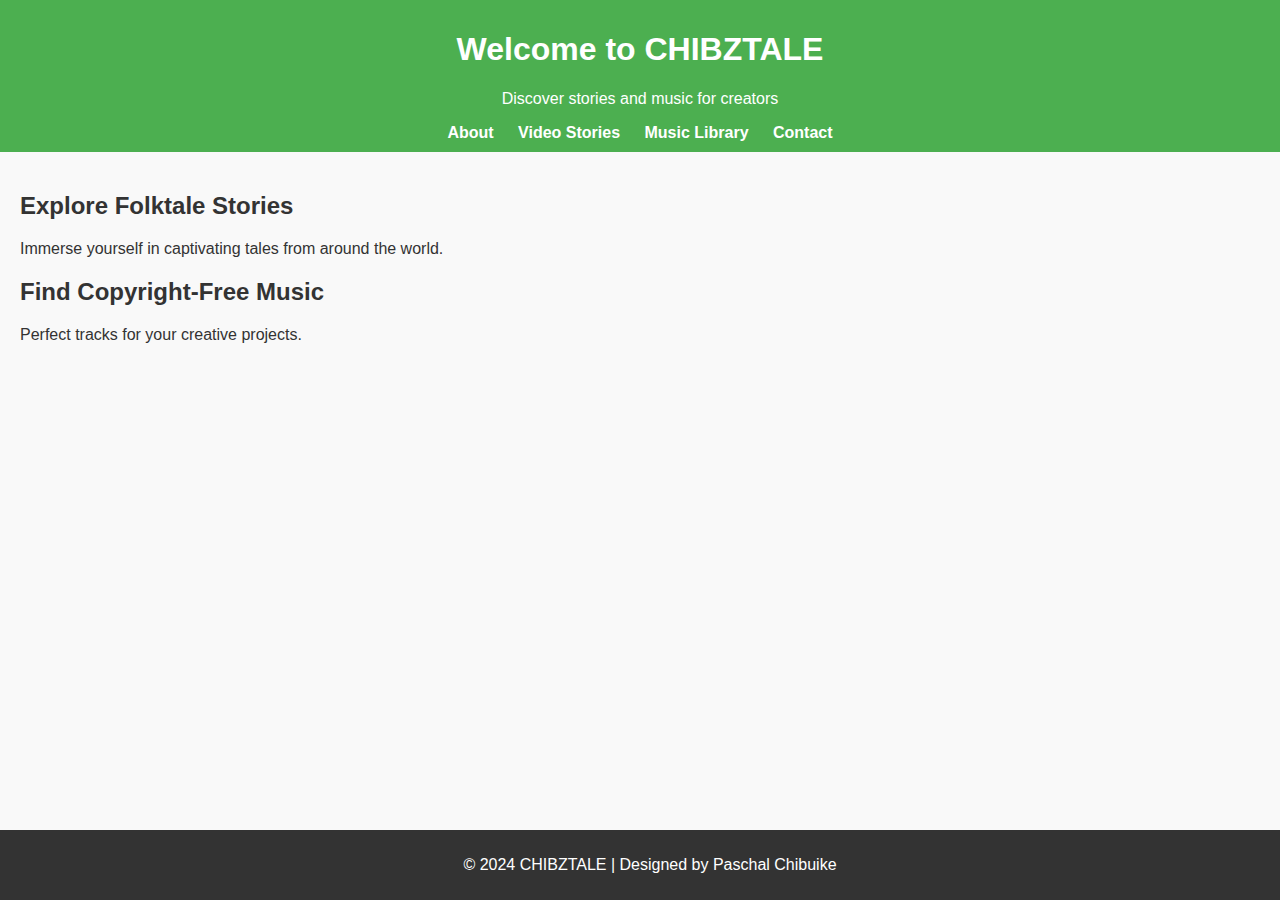
<file: index.html>
<!DOCTYPE html>
<html lang="en">
<head>
    <meta charset="UTF-8">
    <meta name="viewport" content="width=device-width, initial-scale=1.0">
    <title>CHIBZTALE - Home</title>
    <link rel="stylesheet" href="styles.css">
</head>
<body>
    <header>
        <h1>Welcome to CHIBZTALE</h1>
        <p>Discover stories and music for creators</p>
        <nav>
            <a href="about.html">About</a>
            <a href="video-stories.html">Video Stories</a>
            <a href="music-library.html">Music Library</a>
            <a href="contact.html">Contact</a>
        </nav>
    </header>
    <main>
        <section>
            <h2>Explore Folktale Stories</h2>
            <p>Immerse yourself in captivating tales from around the world.</p>
        </section>
        <section>
            <h2>Find Copyright-Free Music</h2>
            <p>Perfect tracks for your creative projects.</p>
        </section>
    </main>
    <footer>
        <p>© 2024 CHIBZTALE | Designed by Paschal Chibuike</p>
    </footer>
</body>
</html>
</file>
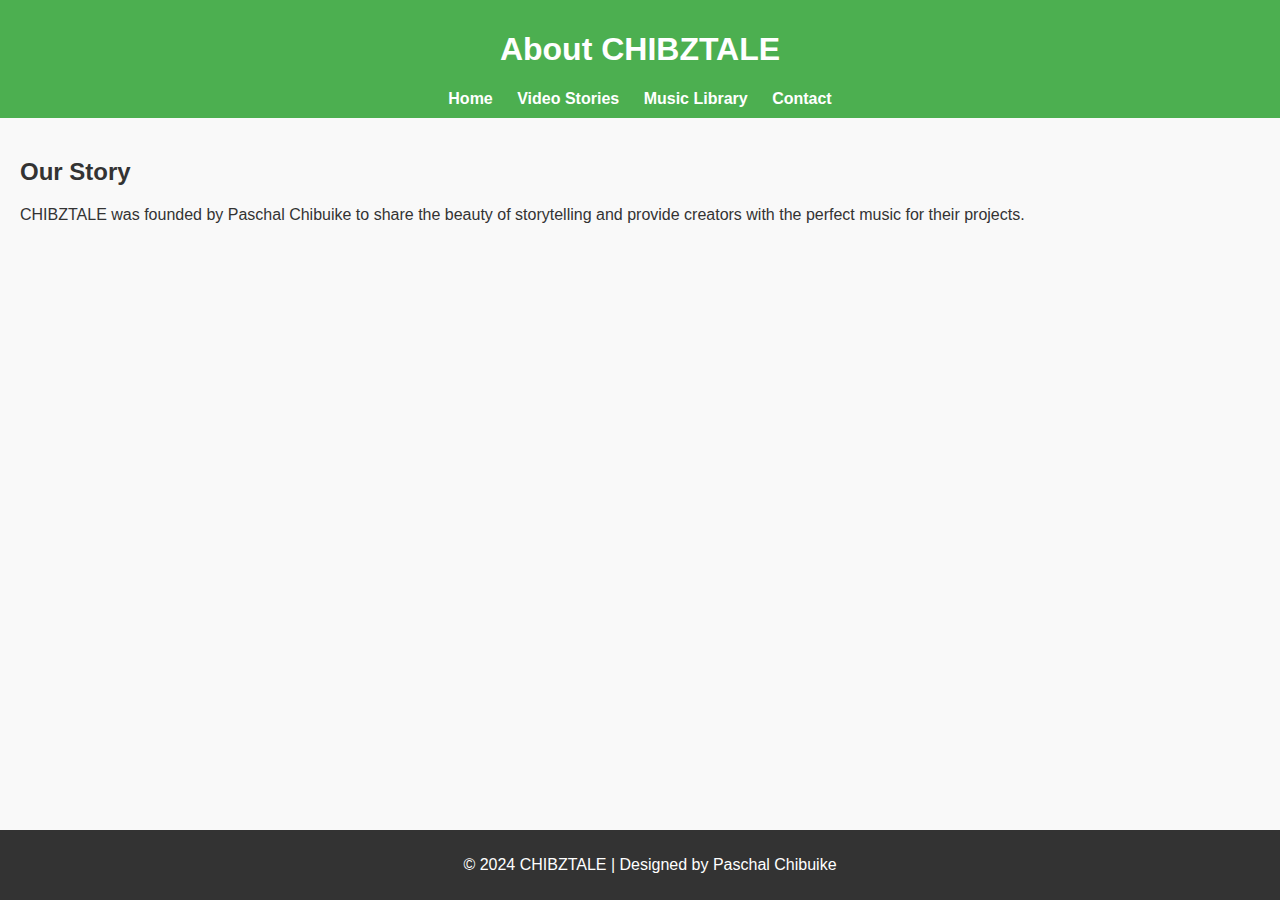
<file: about.html>
<!DOCTYPE html>
<html lang="en">
<head>
    <meta charset="UTF-8">
    <meta name="viewport" content="width=device-width, initial-scale=1.0">
    <title>About - CHIBZTALE</title>
    <link rel="stylesheet" href="styles.css">
</head>
<body>
    <header>
        <h1>About CHIBZTALE</h1>
        <nav>
            <a href="index.html">Home</a>
            <a href="video-stories.html">Video Stories</a>
            <a href="music-library.html">Music Library</a>
            <a href="contact.html">Contact</a>
        </nav>
    </header>
    <main>
        <section>
            <h2>Our Story</h2>
            <p>CHIBZTALE was founded by Paschal Chibuike to share the beauty of storytelling and provide creators with the perfect music for their projects.</p>
        </section>
    </main>
    <footer>
        <p>© 2024 CHIBZTALE | Designed by Paschal Chibuike</p>
    </footer>
</body>
</html>
</file>
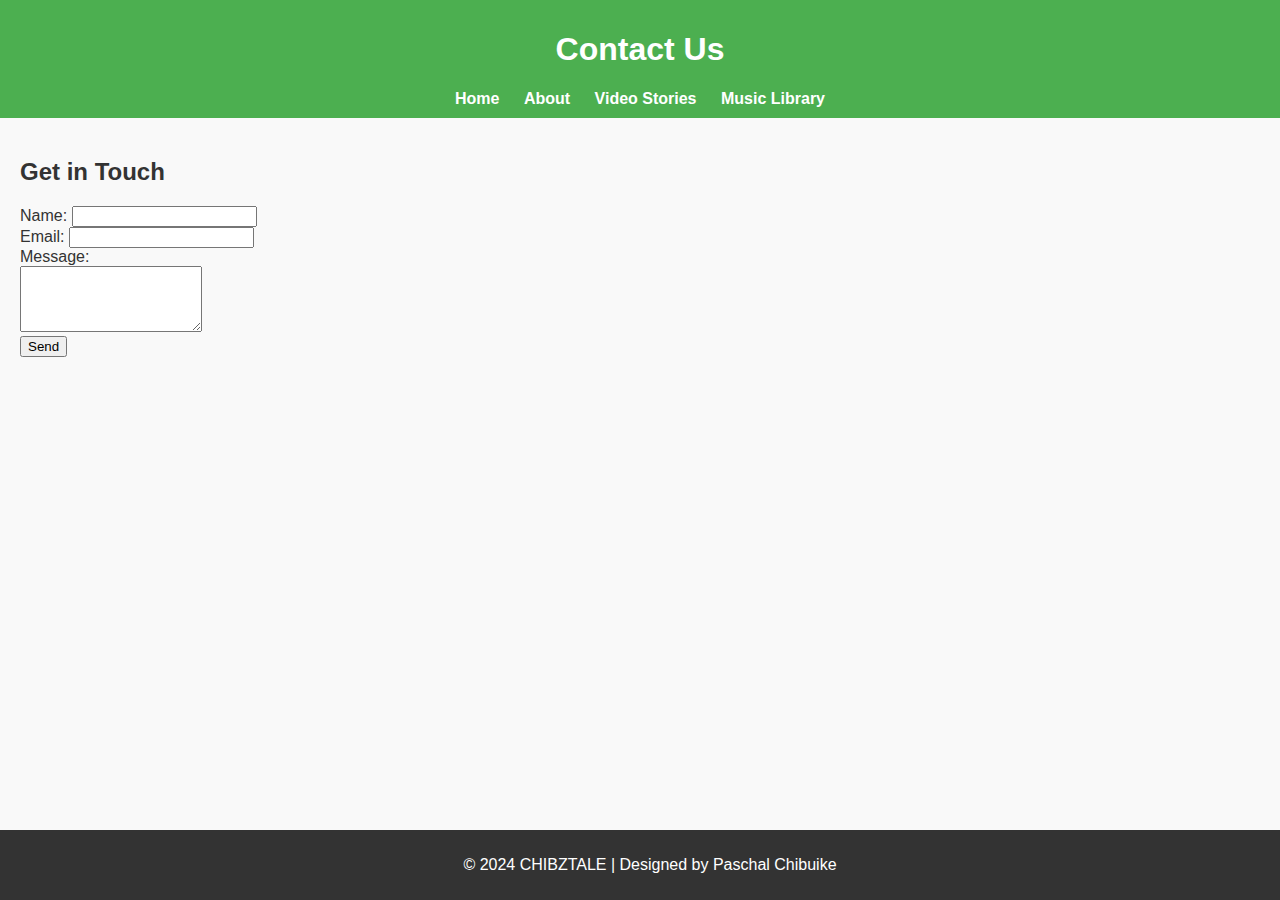
<file: contact.html>
<!DOCTYPE html>
<html lang="en">
<head>
    <meta charset="UTF-8">
    <meta name="viewport" content="width=device-width, initial-scale=1.0">
    <title>Contact - CHIBZTALE</title>
    <link rel="stylesheet" href="styles.css">
</head>
<body>
    <header>
        <h1>Contact Us</h1>
        <nav>
            <a href="index.html">Home</a>
            <a href="about.html">About</a>
            <a href="video-stories.html">Video Stories</a>
            <a href="music-library.html">Music Library</a>
        </nav>
    </header>
    <main>
        <section>
            <h2>Get in Touch</h2>
            <form>
                <label for="name">Name:</label>
                <input type="text" id="name" name="name" required><br>
                <label for="email">Email:</label>
                <input type="email" id="email" name="email" required><br>
                <label for="message">Message:</label><br>
                <textarea id="message" name="message" rows="4" required></textarea><br>
                <button type="submit">Send</button>
            </form>
        </section>
    </main>
    <footer>
        <p>© 2024 CHIBZTALE | Designed by Paschal Chibuike</p>
    </footer>
</body>
</html>
</file>
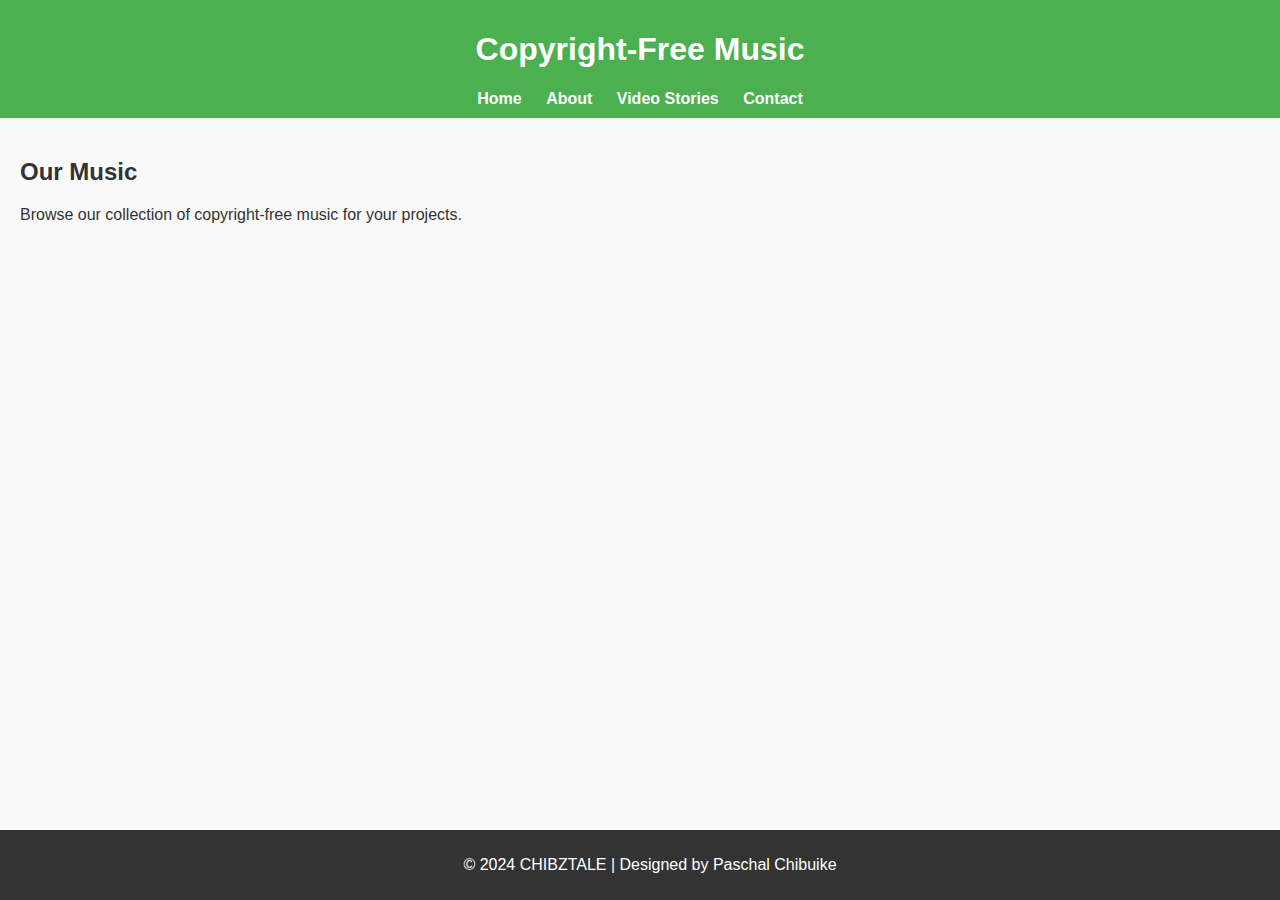
<file: music-library.html>
<!DOCTYPE html>
<html lang="en">
<head>
    <meta charset="UTF-8">
    <meta name="viewport" content="width=device-width, initial-scale=1.0">
    <title>Music Library - CHIBZTALE</title>
    <link rel="stylesheet" href="styles.css">
</head>
<body>
    <header>
        <h1>Copyright-Free Music</h1>
        <nav>
            <a href="index.html">Home</a>
            <a href="about.html">About</a>
            <a href="video-stories.html">Video Stories</a>
            <a href="contact.html">Contact</a>
        </nav>
    </header>
    <main>
        <section>
            <h2>Our Music</h2>
            <p>Browse our collection of copyright-free music for your projects.</p>
        </section>
    </main>
    <footer>
        <p>© 2024 CHIBZTALE | Designed by Paschal Chibuike</p>
    </footer>
</body>
</html>
</file>
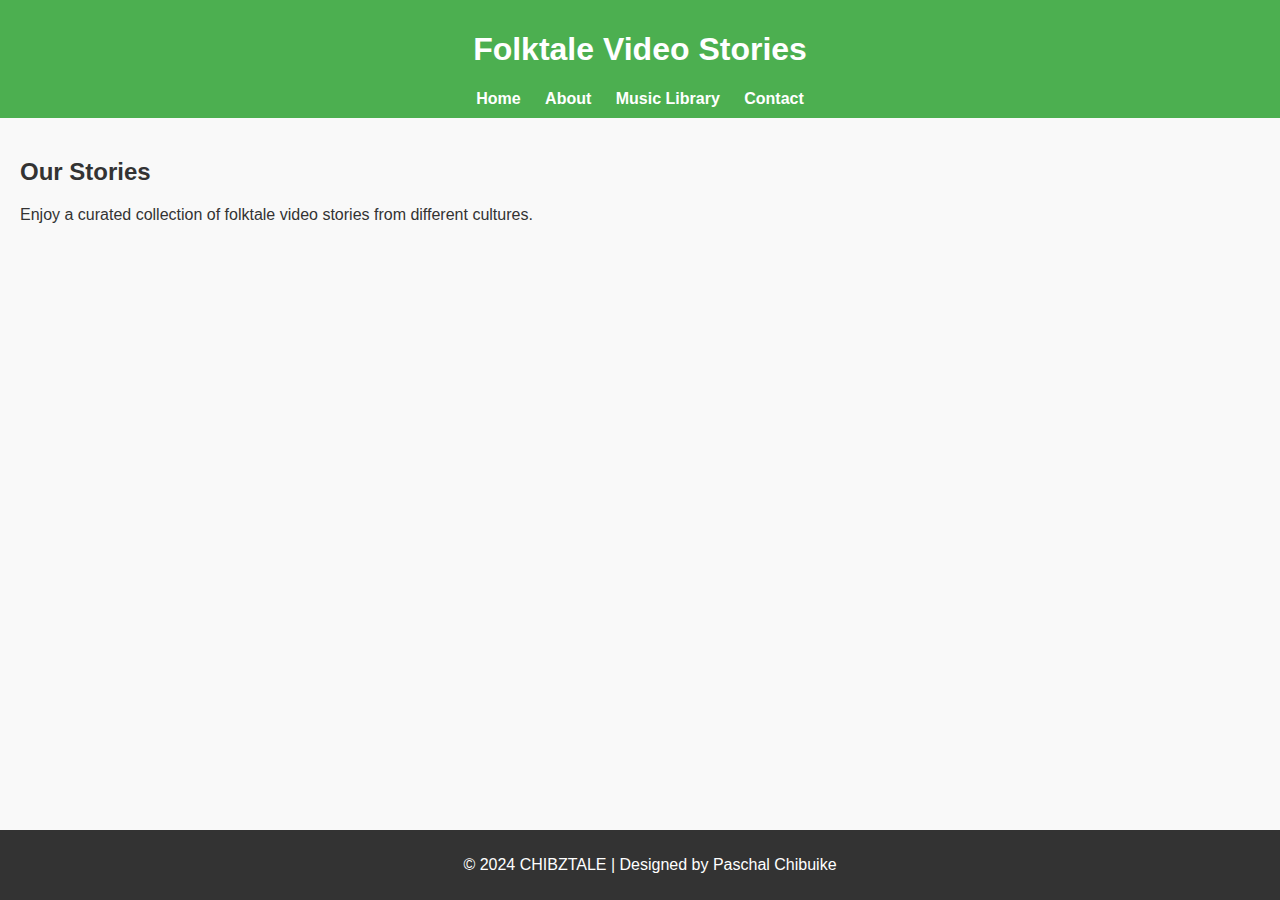
<file: video-stories.html>
<!DOCTYPE html>
<html lang="en">
<head>
    <meta charset="UTF-8">
    <meta name="viewport" content="width=device-width, initial-scale=1.0">
    <title>Video Stories - CHIBZTALE</title>
    <link rel="stylesheet" href="styles.css">
</head>
<body>
    <header>
        <h1>Folktale Video Stories</h1>
        <nav>
            <a href="index.html">Home</a>
            <a href="about.html">About</a>
            <a href="music-library.html">Music Library</a>
            <a href="contact.html">Contact</a>
        </nav>
    </header>
    <main>
        <section>
            <h2>Our Stories</h2>
            <p>Enjoy a curated collection of folktale video stories from different cultures.</p>
        </section>
    </main>
    <footer>
        <p>© 2024 CHIBZTALE | Designed by Paschal Chibuike</p>
    </footer>
</body>
</html>
</file>
<file: styles.css>
body {
    font-family: Arial, sans-serif;
    margin: 0;
    padding: 0;
    background: #f9f9f9;
    color: #333;
}

header {
    background: #4CAF50;
    color: white;
    padding: 10px 20px;
    text-align: center;
}

nav a {
    color: white;
    margin: 0 10px;
    text-decoration: none;
    font-weight: bold;
}

nav a:hover {
    text-decoration: underline;
}

main {
    padding: 20px;
}

footer {
    background: #333;
    color: white;
    text-align: center;
    padding: 10px;
    position: fixed;
    bottom: 0;
    width: 100%;
}
</file>
